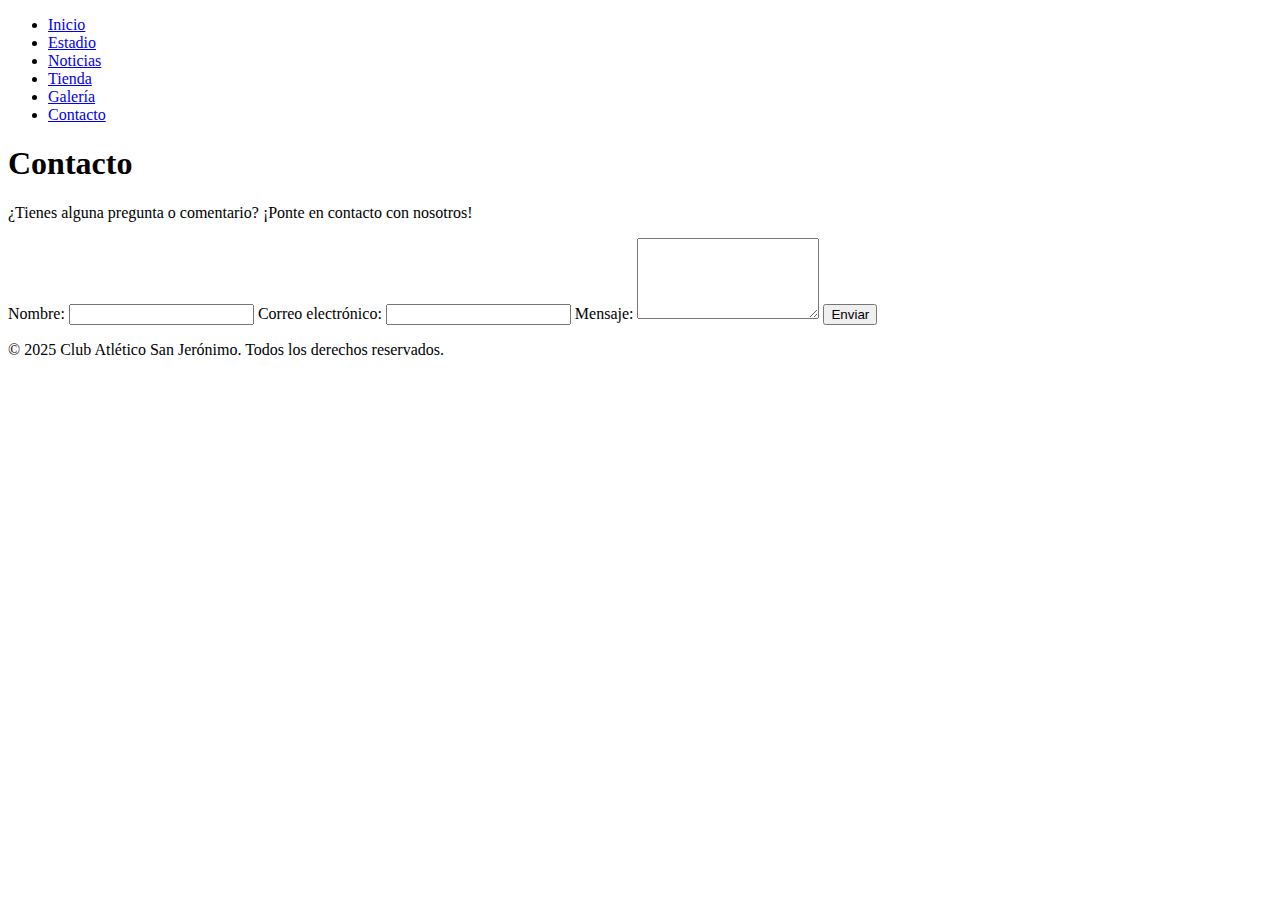
<file: contacto.html>
<!DOCTYPE html>
<html lang="es">
<head>
  <meta charset="UTF-8">
  <meta name="viewport" content="width=device-width, initial-scale=1.0">
  <title>Contacto - Club Atlético San Jerónimo</title>
  <link rel="stylesheet" href="assets/css/style.css">
</head>
<body>
  <header>
    <nav>
  <ul>
    <li><a href="index.html">Inicio</a></li>
    <li><a href="estadio.html">Estadio</a></li>
    <li><a href="noticias.html">Noticias</a></li>
    <li><a href="tienda.html">Tienda</a></li>
    <li><a href="galeria.html">Galería</a></li>
    <li><a href="contacto.html">Contacto</a></li>
  </ul>
</nav>
  </header>

  <main>
    <section class="contact">
      <h1>Contacto</h1>
      <p>¿Tienes alguna pregunta o comentario? ¡Ponte en contacto con nosotros!</p>

      <form action="#" method="post">
        <label for="name">Nombre:</label>
        <input type="text" id="name" name="name" required>

        <label for="email">Correo electrónico:</label>
        <input type="email" id="email" name="email" required>

        <label for="message">Mensaje:</label>
        <textarea id="message" name="message" rows="5" required></textarea>

        <button type="submit">Enviar</button>
      </form>
    </section>
  </main>

  <footer>
    <p>&copy; 2025 Club Atlético San Jerónimo. Todos los derechos reservados.</p>
  </footer>
</body>
</html>
</file>
<file: assets/css/style.css>

</file>
